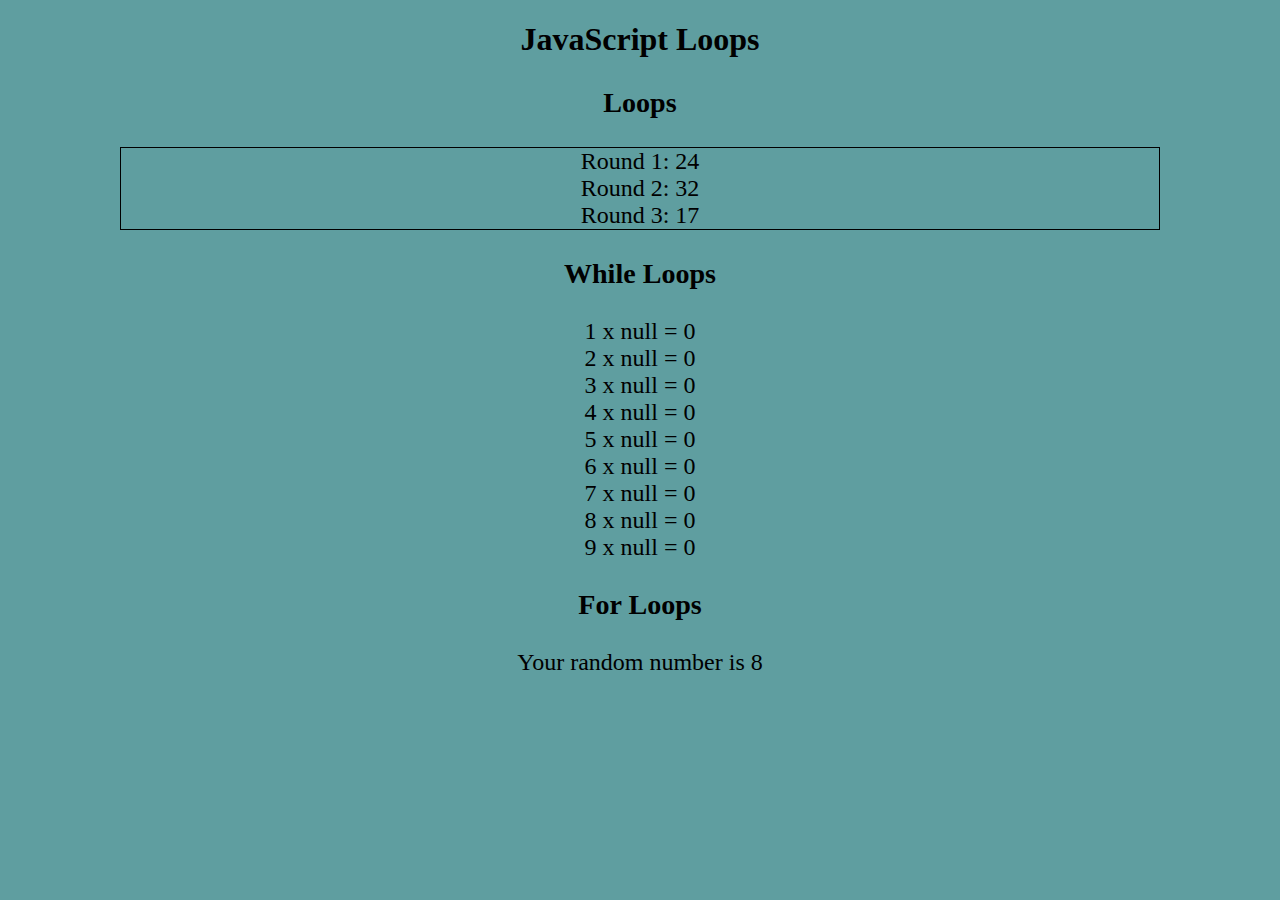
<file: index.html>
<!DOCTYPE html>
<html lang="en">
<head>
    <meta charset="UTF-8">
    <meta http-equiv="X-UA-Compatible" content="IE=edge">
    <meta name="viewport" content="width=device-width, initial-scale=1.0">
    <link rel="stylesheet" href="css/style.css">
    <title>Loops</title>
</head>
<body>
    <header><h1>JavaScript Loops</h1></header>
    <main>
        <h3>Loops</h3>
        <section class="section_1"></section>
        <h3>While Loops</h3>
        <section class="section_2"></section>
        <h3>For Loops</h3>
        <section class="section_3"></section>
    </main>
    <script src="js/app.js"></script>
</body>
</html>
</file>
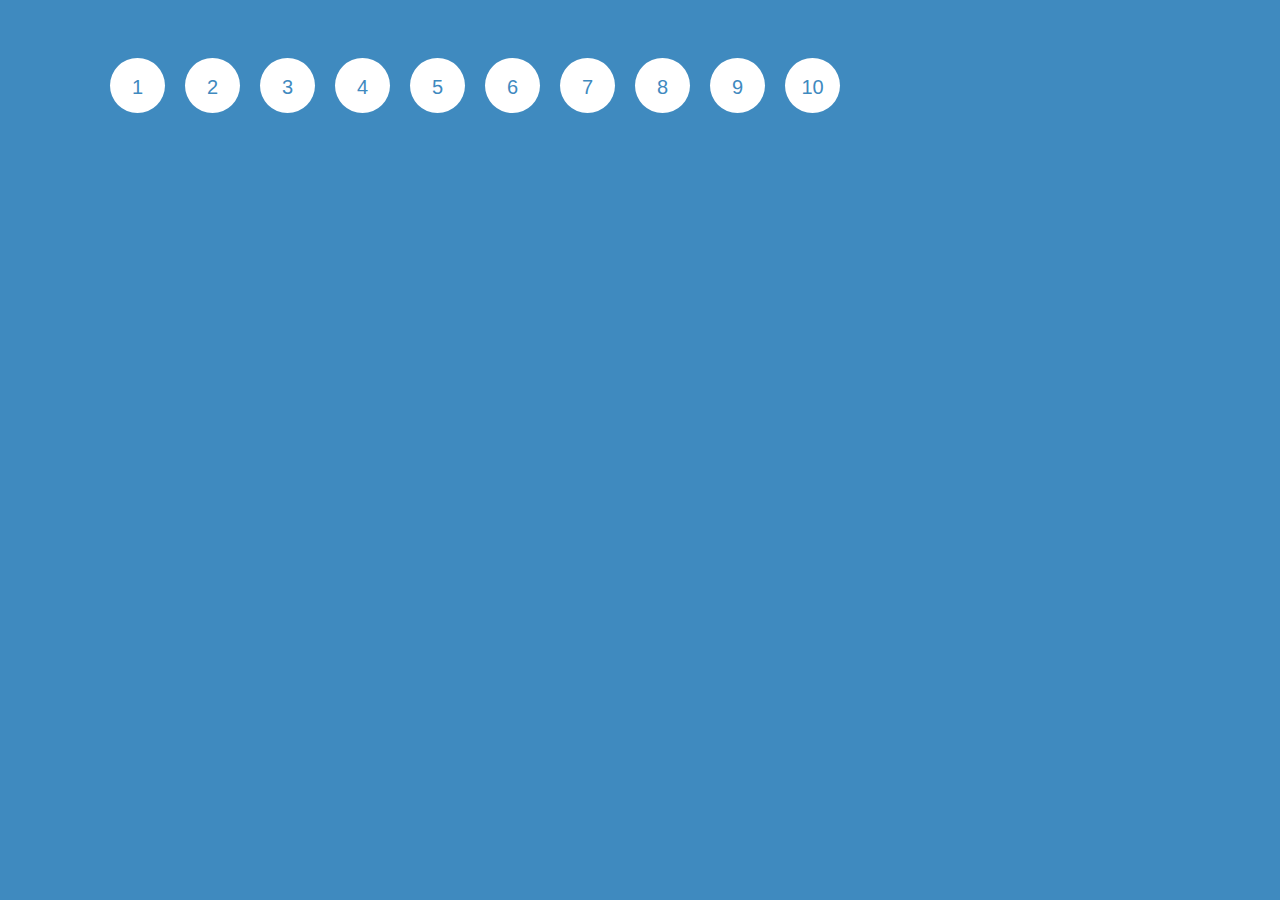
<file: dynamic_Loop/index.html>
<!DOCTYPE html>
<html lang="en">
<head>
    <meta charset="UTF-8">
    <meta http-equiv="X-UA-Compatible" content="IE=edge">
    <meta name="viewport" content="width=device-width, initial-scale=1.0">
    <link rel="stylesheet" href="css/style.css">
    <title>Dynamic Loops</title>
</head>
<body>
    <main></main>
    <script src="js/app.js"></script>
</body>
</html>
</file>
<file: css/style.css>
body {
    background-color: cadetblue;
}
main {
    width: 90%;
    max-width: 1040px;
    margin: 0 auto;
    text-align: center;
    font-size: 1.5rem;
}
.section_1 {
    border: 1px solid black;    
}
header {
    text-align: center;
}
</file>
<file: dynamic_Loop/css/style.css>
body {
    color: #fff;
    font-family: "Gotham Rounded A", "Gotham Rounded B", "Gotham Rounded", "Helvetica Neue", Helvetica, Arial, sans-serif;
    box-sizing: border-box;
    background-color: #3f8abf;
  }
  
  main {
    width: 90%;
    max-width: 1080px;
    padding: 40px 0 0;
    margin: 0 auto;
  }
  
  main div {
    color: #3f8abf;
    font-weight: 500;
    font-size: 1.25em;
    text-align: center;
    line-height: 58px;
    width: 55px;
    height: 55px;
    display: inline-block;
    background-color: white;
    border-radius: 50%;
    margin: 0.5em;
  }
  
  h1 {
    font-size: 3.75em;
    text-shadow: 0 2px 1px rgba(0,0,0, 0.15);
  }
  
  h2 {
    font-size: 2.5em;
    font-weight: normal;
  }
  
  p {
    font-size: 1.1em;
    line-height: 1.5;
  }
</file>
